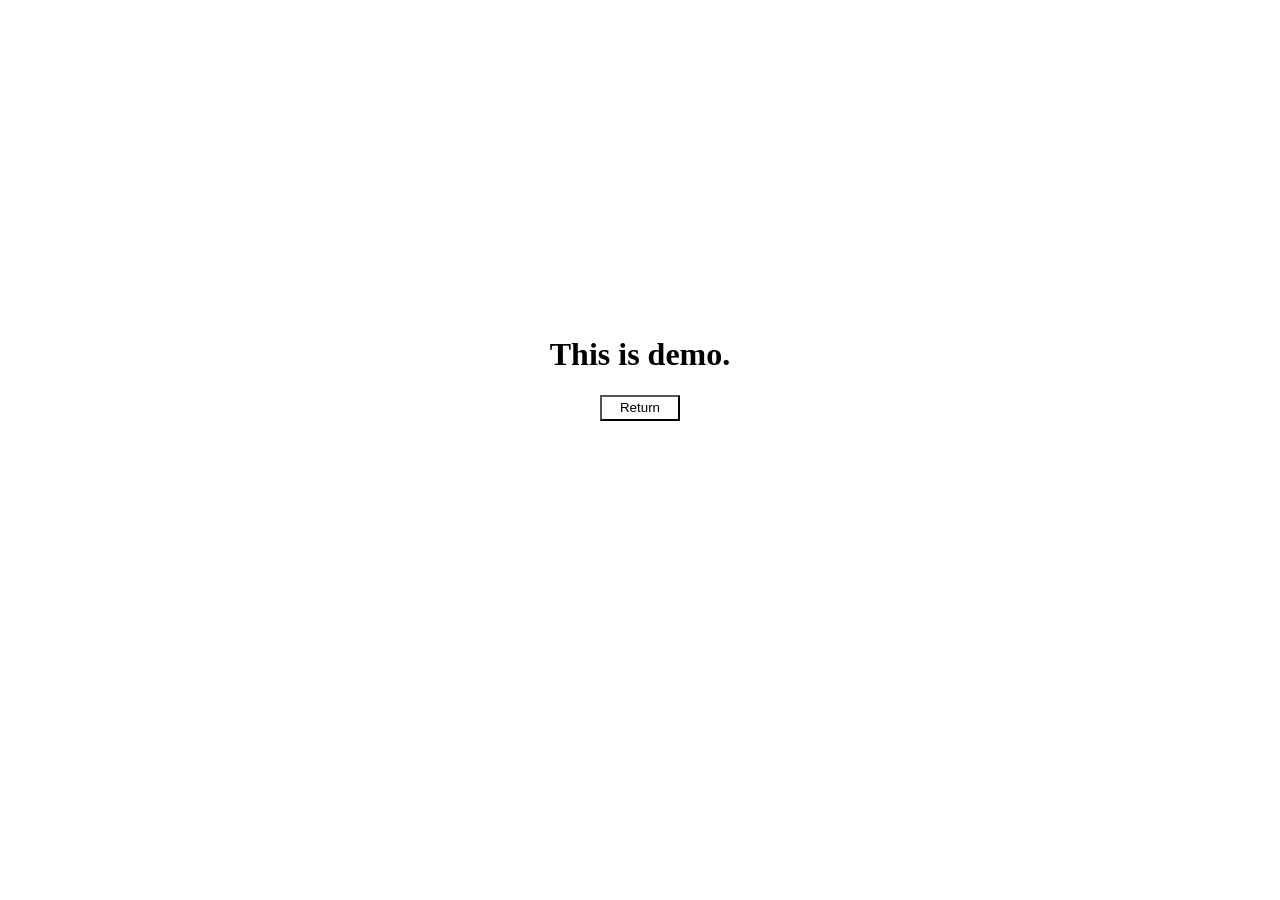
<file: read-more.html>
<!DOCTYPE html>
<html lang="en">
<head>
    <meta charset="UTF-8">
    <meta http-equiv="X-UA-Compatible" content="IE=edge">
    <meta name="viewport" content="width=device-width, initial-scale=1.0">
    <title>Read More</title>
    <link rel="icon" type="image/x-icon" href="./images/bw-icon.jpg">

    <style>
        .read-more-h{
            height: 80vh;
            text-align: center;
            display: flex;
            flex-direction: column;
            justify-content: center;
            align-items: center;
        }
        .read-more-h button{
            background-color: #fff;
            width: 6em;
            height: 2em;
            cursor: pointer;
            transition: all .2s;
        }
        .read-more-h button:hover{
            transform: scale(1.05);
        }
    </style>
</head>
<body>
    <div class="read-more-h">
        <h1>This is demo.</h1>
        <a href="./index.html">
            <button>Return</button>
        </a>
    </div>
</body>
</html>
</file>
